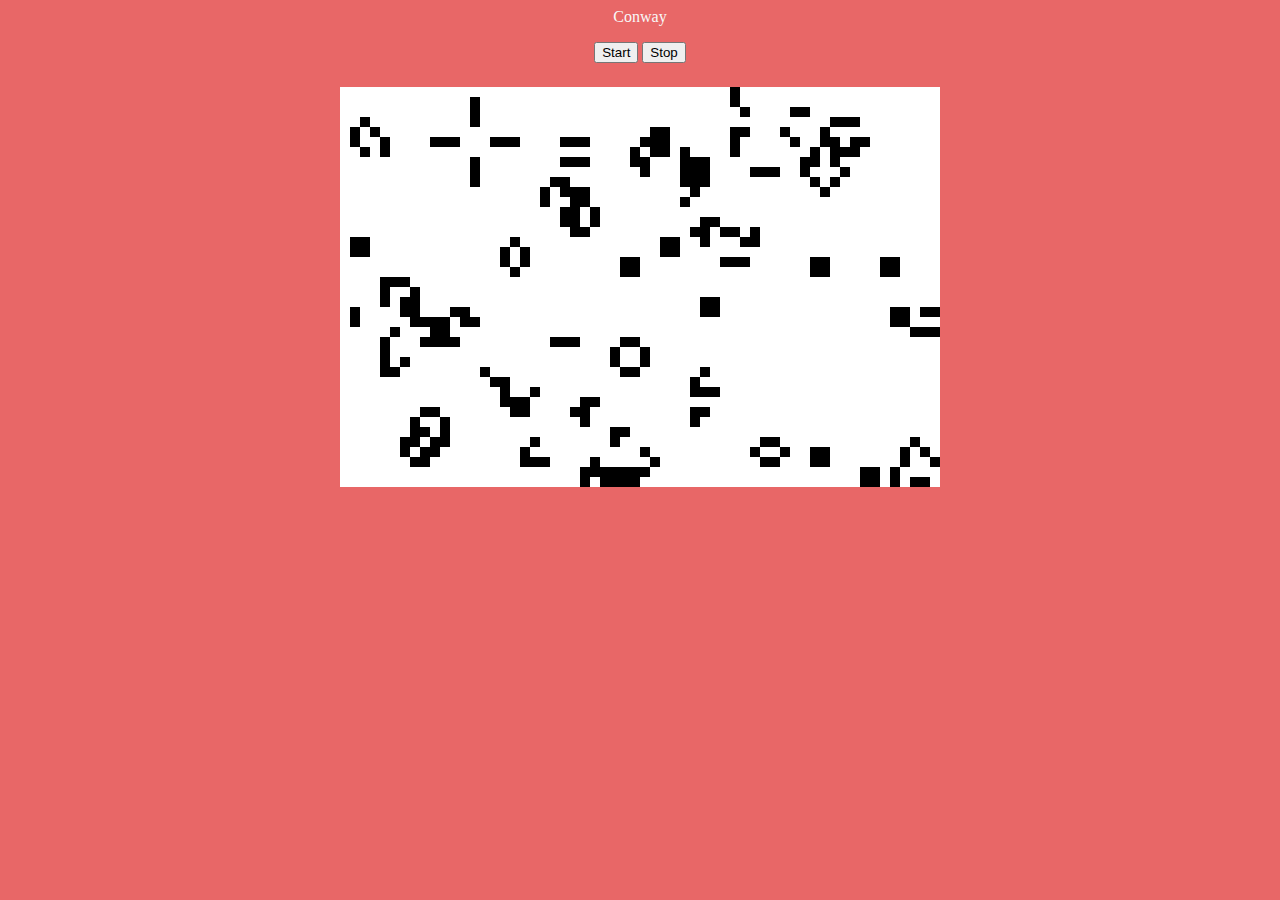
<file: ConwayLife /index.html>
<!DOCTYPE html>
<html lang="en">
<head>
    <meta charset="UTF-8">
    <meta http-equiv="X-UA-Compatible" content="IE=edge">
    <link rel="stylesheet" href="./style.css">
    <meta name="viewport" content="width=device-width, initial-scale=1.0">
    <title>Conway Life Game</title>
</head>
<body>
    <header>Conway</header>
    <div id="btn_div">
        <button>Start</button>
        <button>Stop</button>
    </div>
   
        <canvas id="gamefield"></canvas>
    
   
    <script src="./script.js"></script>
</body>
</html>
</file>
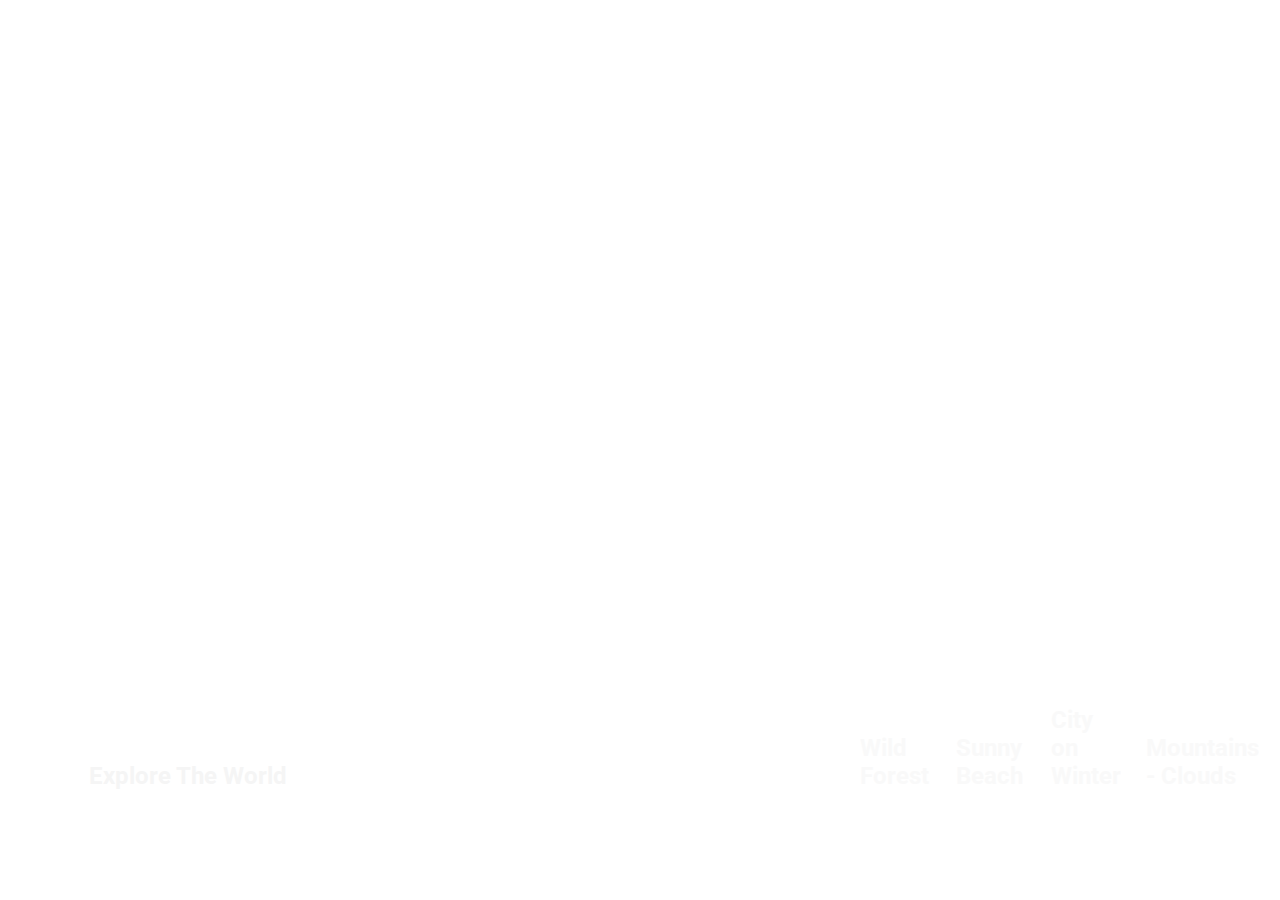
<file: ExpandingCards/index.html>
<!DOCTYPE html>
<html lang="en">
<head>
    <meta charset="UTF-8">
    <meta http-equiv="X-UA-Compatible" content="IE=edge">
    <!-- <link rel="stylesheet" href="https://cdnjs.cloudflare.com/ajax/libs/font-awesome/6.2.0/css/all.min.css" integrity="sha512-xh6O/CkQoPOWDdYTDqeRdPCVd1SpvCA9XXcUnZS2FmJNp1coAFzvtCN9BmamE+4aHK8yyUHUSCcJHgXloTyT2A==" crossorigin="anonymous" referrerpolicy="no-referrer" /> -->
    <link rel="stylesheet" href="./style.css">
    <meta name="viewport" content="width=device-width, initial-scale=1.0">
    <title>My FE Project</title>
</head>
<body>
   <div class="container">
    <div class="panel active" style="background-image: url('https://images.unsplash.com/photo-1558979158-65a1eaa08691?ixlib=rb-1.2.1&ixid=eyJhcHBfaWQiOjEyMDd9&auto=format&fit=crop&w=1350&q=80')">
        <h3>Explore The World</h3>
      </div>
      <div class="panel" style="background-image: url('https://images.unsplash.com/photo-1572276596237-5db2c3e16c5d?ixlib=rb-1.2.1&ixid=eyJhcHBfaWQiOjEyMDd9&auto=format&fit=crop&w=1350&q=80')">
        <h3>Wild Forest</h3>
      </div>
      <div class="panel" style="background-image: url('https://images.unsplash.com/photo-1507525428034-b723cf961d3e?ixlib=rb-1.2.1&ixid=eyJhcHBfaWQiOjEyMDd9&auto=format&fit=crop&w=1353&q=80')">
        <h3>Sunny Beach</h3>
      </div>
      <div class="panel" style="background-image: url('https://images.unsplash.com/photo-1551009175-8a68da93d5f9?ixlib=rb-1.2.1&ixid=eyJhcHBfaWQiOjEyMDd9&auto=format&fit=crop&w=1351&q=80')">
        <h3>City on Winter</h3>
      </div>
      <div class="panel" style="background-image: url('https://images.unsplash.com/photo-1549880338-65ddcdfd017b?ixlib=rb-1.2.1&ixid=eyJhcHBfaWQiOjEyMDd9&auto=format&fit=crop&w=1350&q=80')">
        <h3>Mountains - Clouds</h3>
      </div>

     
    
   </div>
  
    <script src="./script.js"></script>
    
</body>
</html>
</file>
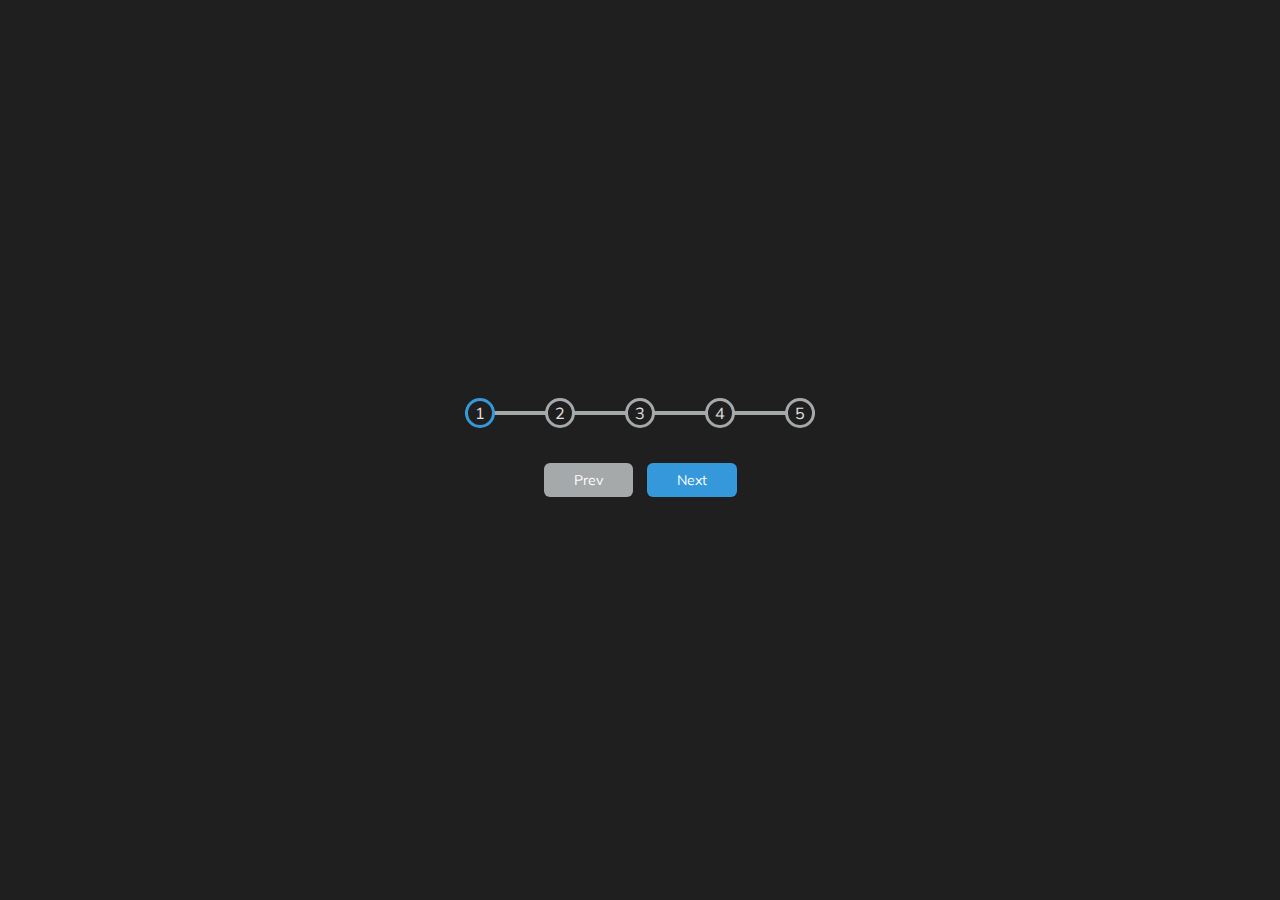
<file: ProgressSteps/index.html>
<!DOCTYPE html>
<html lang="en">
<head>
    <meta charset="UTF-8">
    <meta http-equiv="X-UA-Compatible" content="IE=edge">
    <link rel="stylesheet" href="./style.css">
    <meta name="viewport" content="width=device-width, initial-scale=1.0">
    <title>Progress Steps</title>
</head>
<body>
    <div class="container">
       <div class="progress-container">
          <div class="progress" id="progress"></div>
          <div class="circle active">1</div>
          <div class="circle">2</div>
          <div class="circle">3</div>
          <div class="circle">4</div>
          <div class="circle">5</div>
       </div>
       <button class="btn" id="prev" disabled>Prev</button>
       <button class="btn" id="next">Next</button>
    </div>
  
    <script src="./script.js"></script>
    
</body>
</html>
</file>
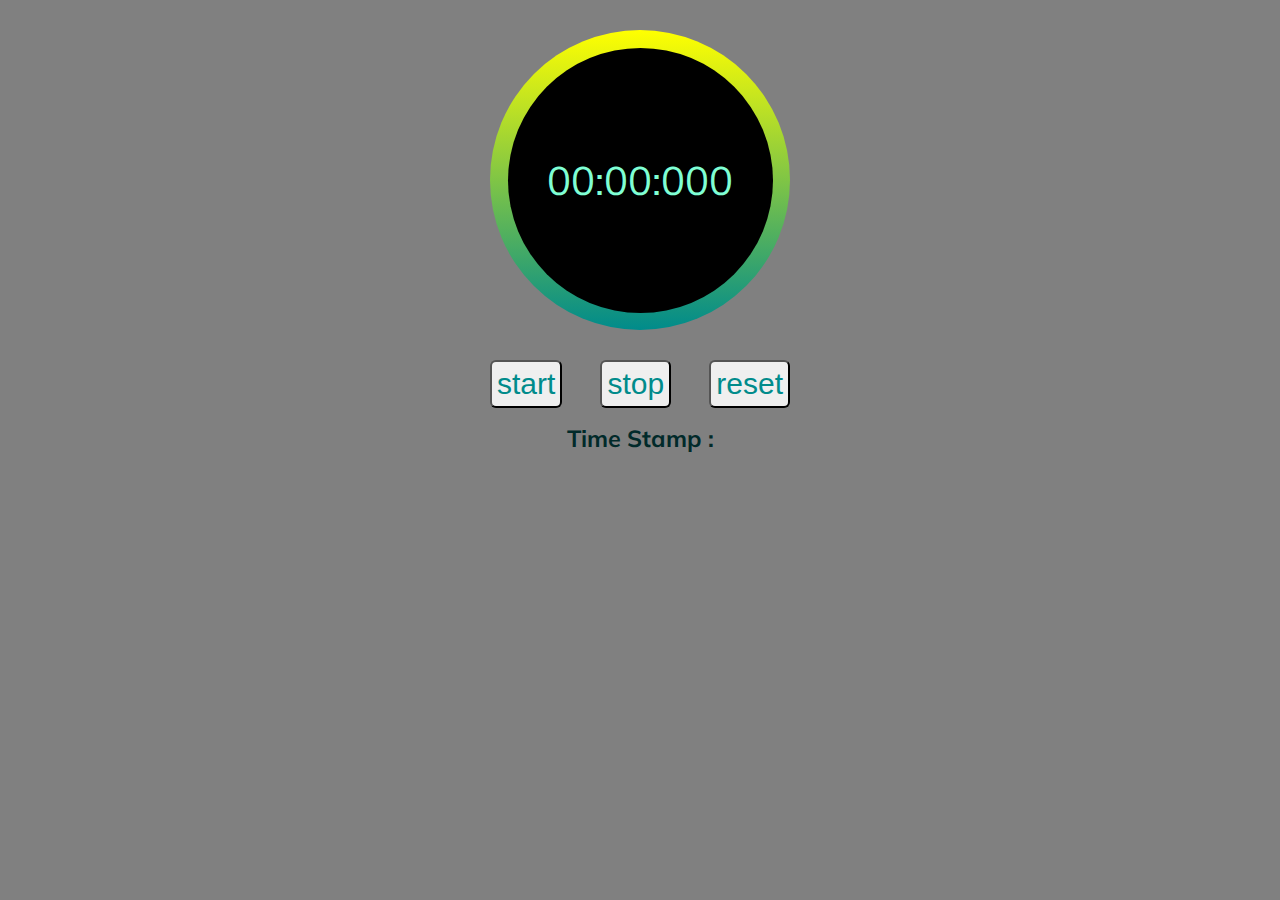
<file: StopWatch/index.html>
<!DOCTYPE html>
<html lang="en">
<head>
    <meta charset="UTF-8">
    <meta http-equiv="X-UA-Compatible" content="IE=edge">
    <link rel="stylesheet" href="./style.css">
    <meta name="viewport" content="width=device-width, initial-scale=1.0">
    <title>Stop Watch</title>
</head>
<body>
    <div class="container">
     
        <div id="outer_bg" class="outer_circle">
            <div class="inner_circle">
                <div id="timer" class="time"> 00:00:000</div>  
            </div>
        </div>
  
       <div class="btn_wrapper">
        <button id="start" class="btn">
            start
        </button>
        <button id="stop" class="btn">
                stop
        </button>
        <button id="reset" class="btn">
            reset
        </button>

       
    </div>
    <h3 class="timeStampTitle">Time Stamp :</h3>
    <ol id="timestamp">
            
    </ol>
    

    </div>
    <script src="./script.js"></script>

    
</body>
</html>
</file>
<file: ConwayLife /style.css>
* {
  text-align: center;
}
body {
    background: rgb(232, 103, 103);
    color: #f8f8f8;
  }

  canvas {
    background: #f8f8f8;
    padding: 0;
    margin: 1.5rem auto;
    margin-bottom: 1rem;
    display: block;
  }

  #btn_div {
    margin: 1rem auto;
  }
</file>
<file: ExpandingCards/style.css>
@import url('https://fonts.googleapis.com/css2?family=Roboto:wght@400;700&display=swap');

*{
    box-sizing: border-box;
}
body {
  font-family: 'Roboto',sans-serif;
  margin: 0;
  display:flex;
  align-items:center;
  justify-content: center;
  height: 100vh;
  overflow: hidden;
}

.container {
    display: flex;
    justify-content: center;
    width: 90vw;
}

.panel {
    background-size:cover;
    background-position: center;
    height: 80vh;
    border-radius: 50px;
    color:whitesmoke;
    cursor: pointer;
    flex: 0.5;
    margin: 10px;
    position: relative;
    transition: flex 0.7s ease-in;
}

.panel h3 {
    font-size: 24px;
    position: absolute;
    bottom: 20px;
    left:15px;
    margin: 0;
    opacity:0.5;
}

.panel.active {
    flex: 5;
  }
  

.panel.active h3{
flex:5;
opacity:1;
transition: opacity 0.3s ease-in 0.4s;

}

@media ( max-width: 520px){ 
   .container {
    width: 100vh;
   }
   .panel:nth-of-type(4),
  .panel:nth-of-type(5) {
    display: none;
  }
    
}
</file>
<file: ProgressSteps/style.css>
@import url('https://fonts.googleapis.com/css?family=Muli&display=swap');

:root {
  --line-border-fill: #3498db;
  --line-border-empty: #a5a9aa;

}

* {
  box-sizing: border-box;
}

body {
  background-color: #1f1f1f;
  font-family: 'Muli', sans-serif;
  display: flex;
  align-items: center;
  justify-content: center;
  height: 100vh;
  overflow: hidden;
  margin: 0;
}

.container {
  text-align: center;
}

.progress-container {
  display: flex;
  justify-content: space-between;
  position: relative;
  margin-bottom: 30px;
  max-width: 100%;
  width: 350px;
}

.progress-container::before {
  content: '';
  background-color: var(--line-border-empty);
  position: absolute;
  top: 50%;
  left: 0;
  transform: translateY(-50%);
  height: 4px;
  width: 100%;
  z-index: -1;
}

.progress {
  background-color: var(--line-border-fill);
  position: absolute;
  top: 50%;
  left: 0;
  transform: translateY(-50%);
  height: 4px;
  width: 0%;
  z-index: -1;
  transition: 0.4s ease;
}

.circle {
  background-color: #1f1f1f;
  color:#e2e2e2;
  border-radius: 50%;
  height: 30px;
  width: 30px;
  display: flex;
  align-items: center;
  justify-content: center;
  border: 3px solid var(--line-border-empty);
  transition: 0.4s ease;
}

.circle.active {
  border-color: var(--line-border-fill);
}

.btn {
  background-color: var(--line-border-fill);
  color: #fff;
  border: 0;
  border-radius: 6px;
  cursor: pointer;
  font-family: inherit;
  padding: 8px 30px;
  margin: 5px;
  font-size: 14px;
}

.btn:active {
  transform: scale(0.98);
}

.btn:focus {
  outline: 0;
  border: 2px solid rgb(72, 243, 238);
}

.btn:disabled {
  background-color: var(--line-border-empty);
  cursor: not-allowed;
}
</file>
<file: StopWatch/style.css>
@import url('https://fonts.googleapis.com/css?family=Muli&display=swap');

*{
    box-sizing: border-box;
    margin: 0;
    padding: 0;
}

body {
    font-family:'Muli', sans-serif;
   
    background-color: gray;
}

.container {
    font-size: 20px;
    display: flex;
    flex-direction: column;
    justify-content: center;
    align-items: center;
}

.outer_circle {
    width: 300px;
    height: 300px;
    border-radius: 50%;
    /* background-color:gradient rgb(255, 255, 255); */
    background-image: linear-gradient(to top, #008b8b, #ffff00);
    margin: 30px;
    display: flex;
    justify-content: center;
    align-items: center;
   
   
}

.time {
    color:aquamarine;
    font-size: 40px;
}
.inner_circle {
    width: 265px;
    height: 265px;
    border-radius: 50%;
    background-color:black;
    display: flex;
    justify-content: center;
    align-items: center;
}

.btn_wrapper {
    width:300px;
    display: flex;
    justify-content: space-between;
}

.btn {
    font-size: 30px;
    color: darkcyan;
    padding:5px;
    border-radius: 6px;
    cursor: pointer;
    margin-bottom: 10px;
}

.btn:disabled {
    cursor: default;
}

.timeStampTitle {
    color: rgb(1, 42, 42);
    margin: 5px; 
}

li {
    color: rgb(1, 42, 42);
    list-style-type: circle;
}
</file>
